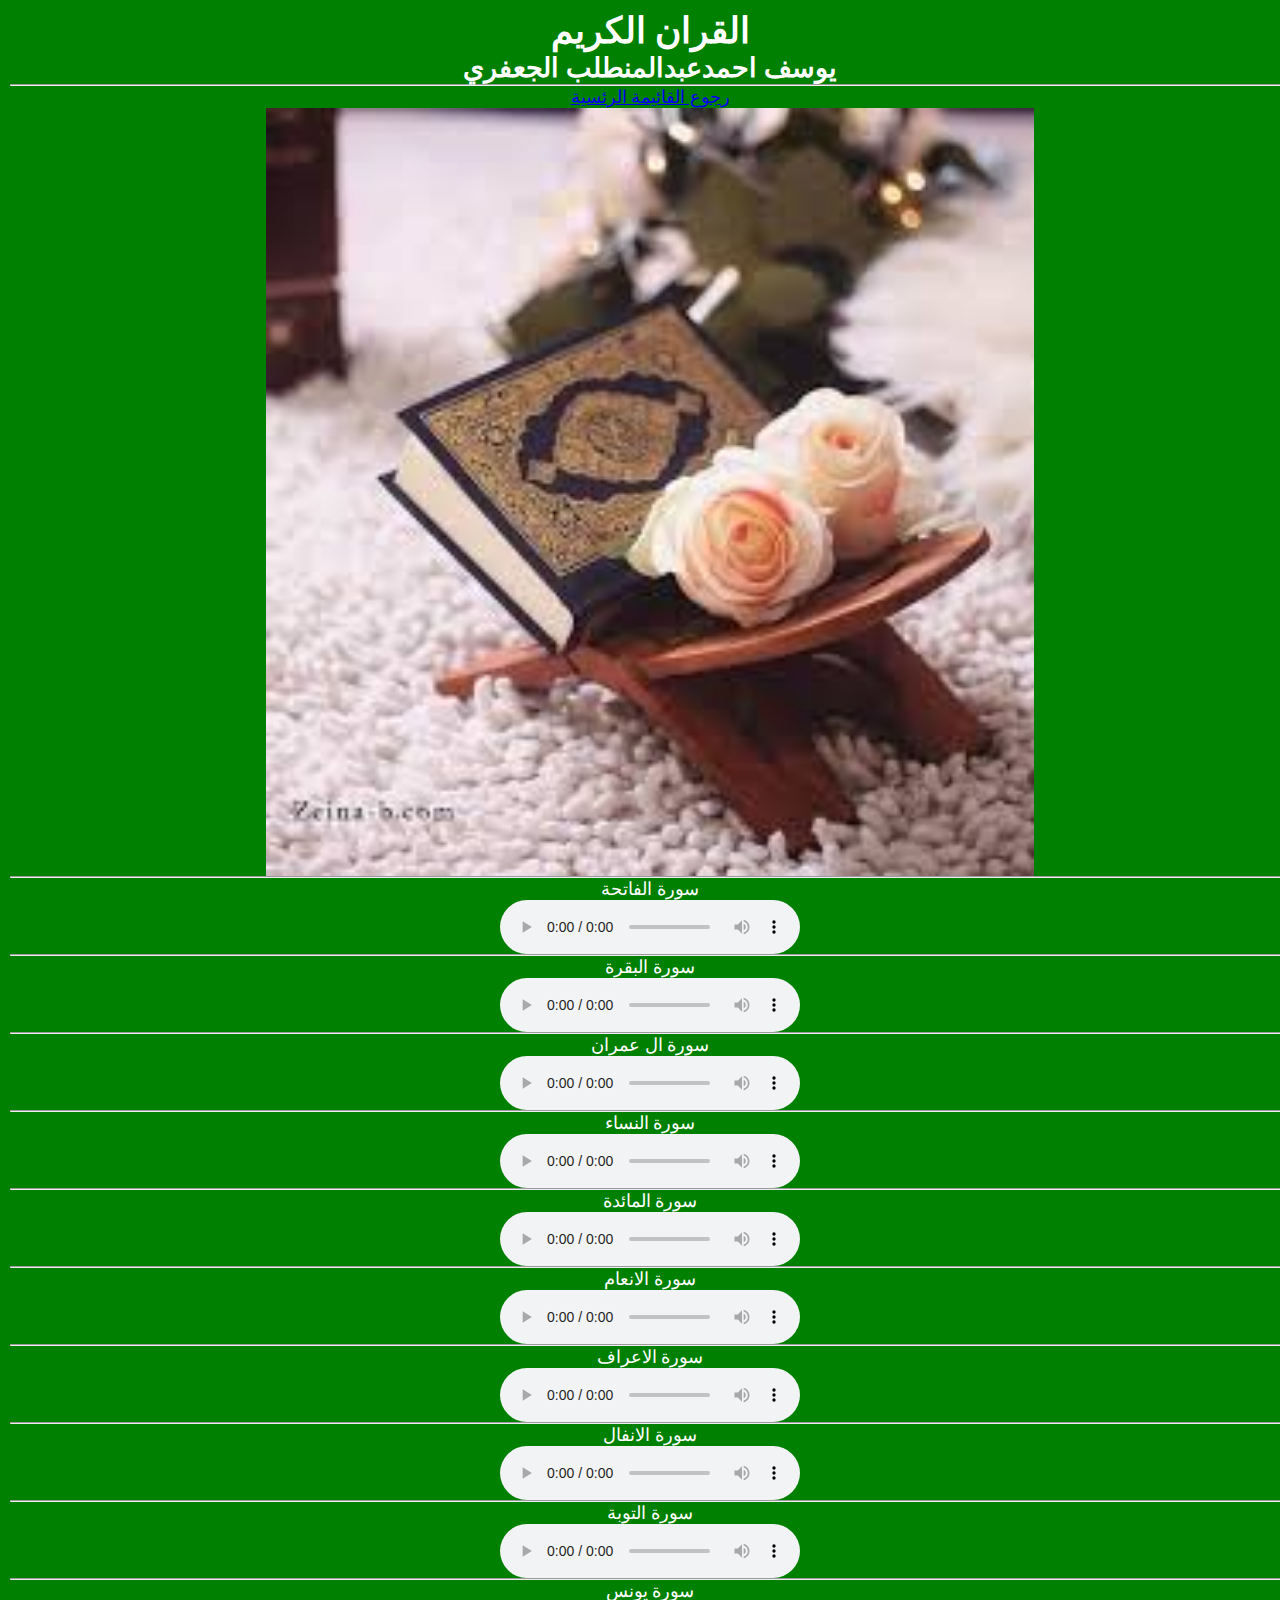
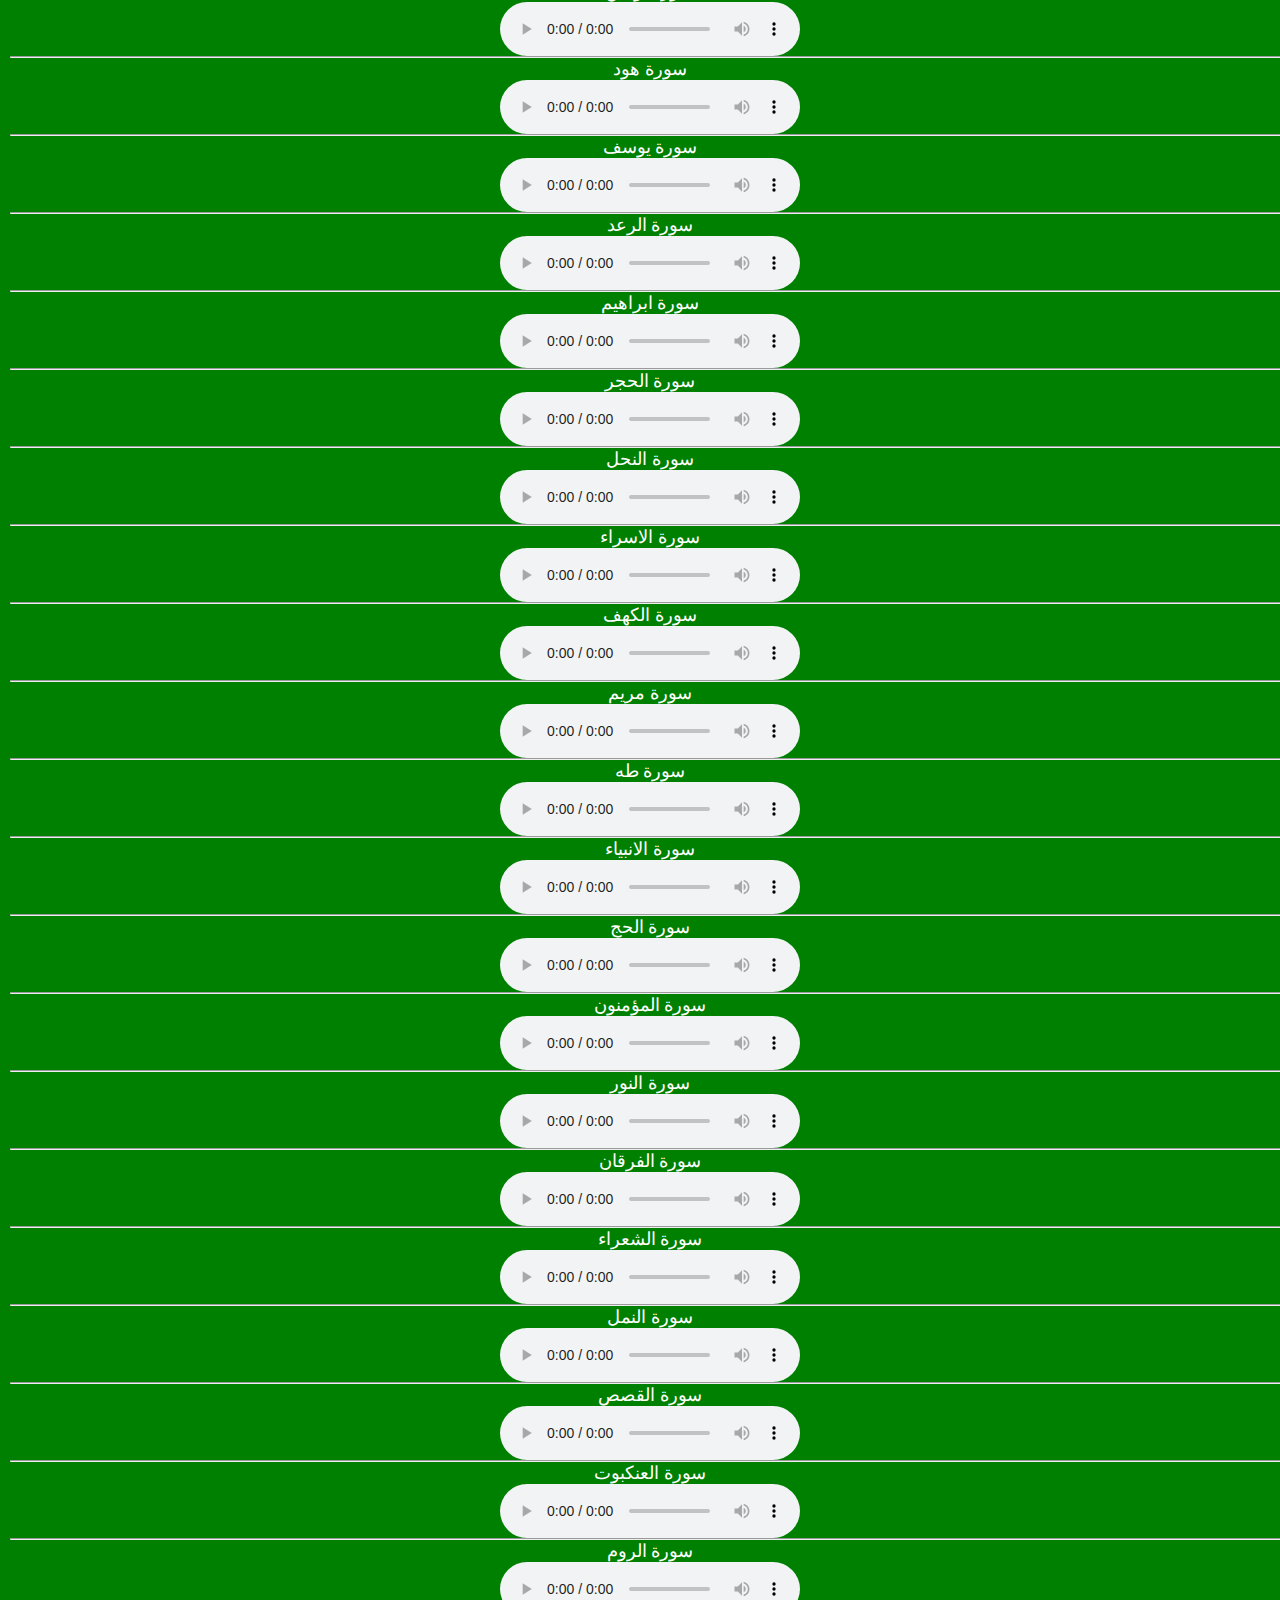
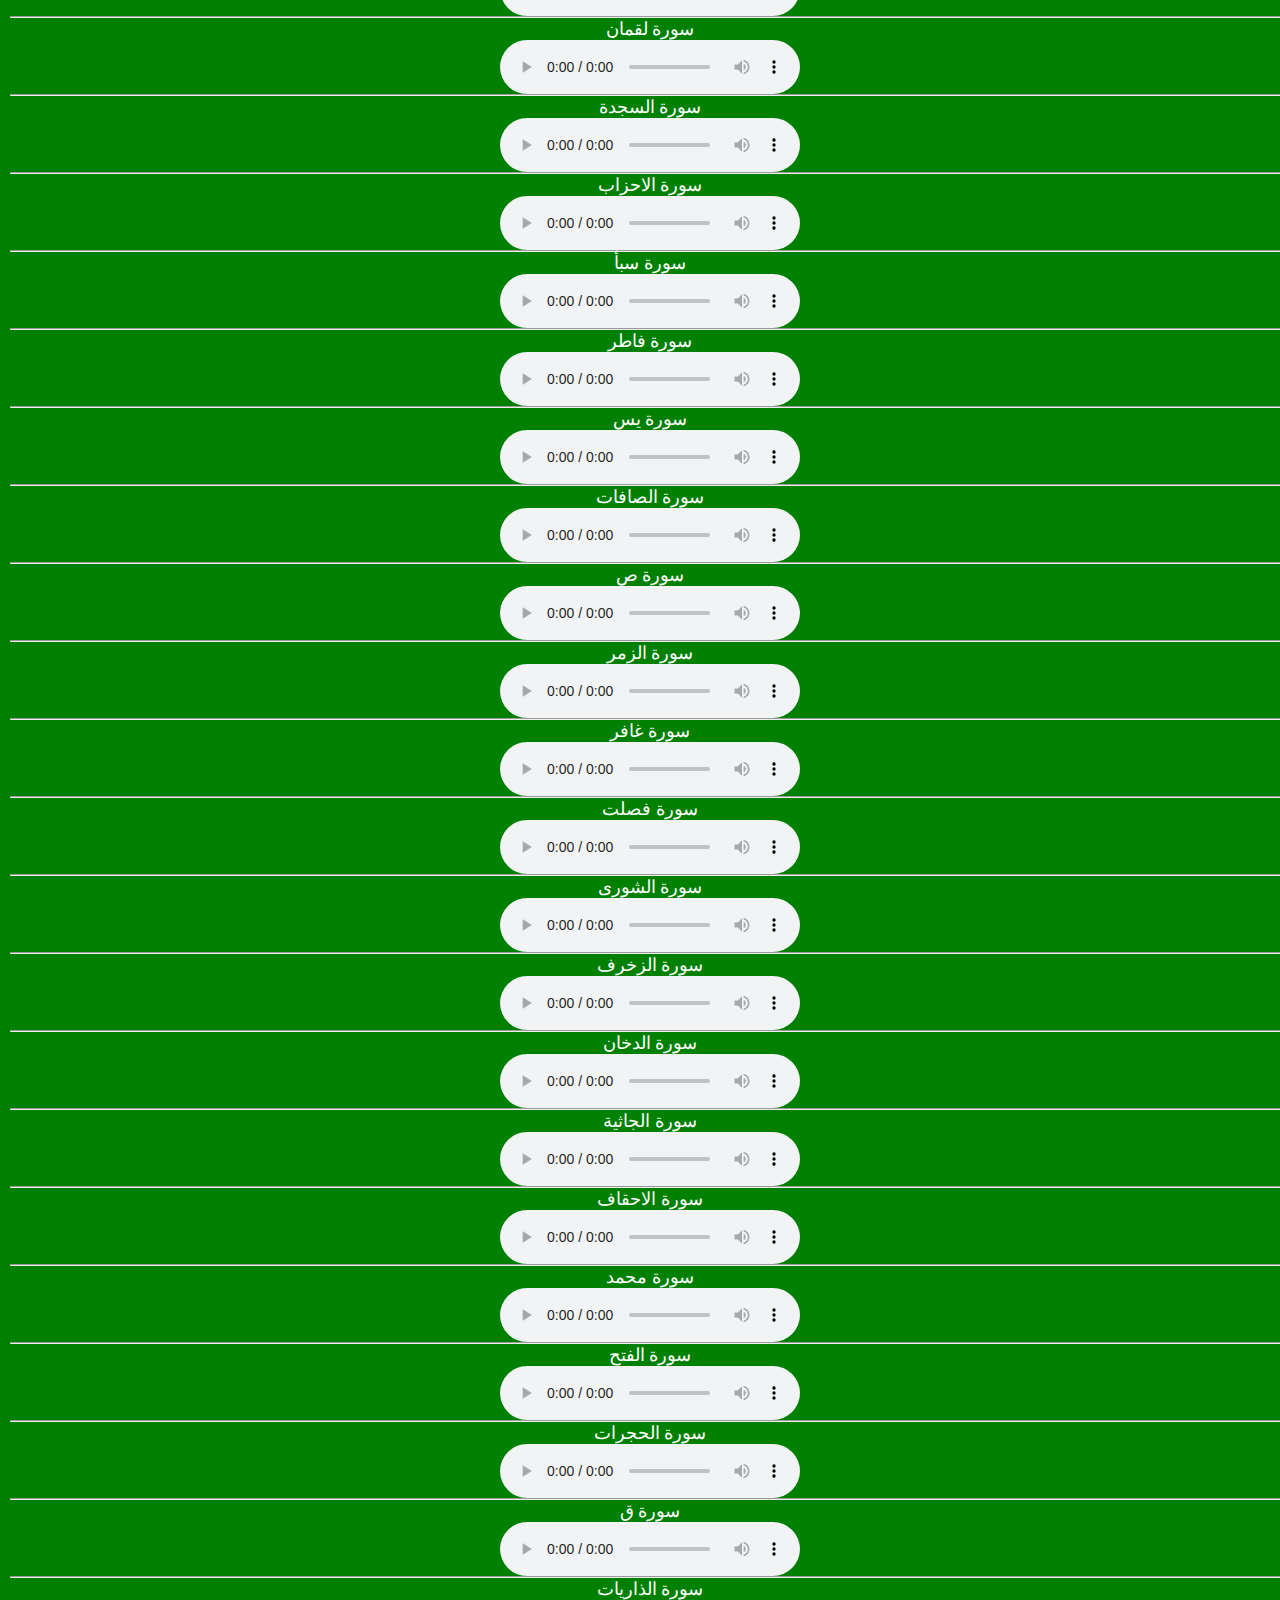
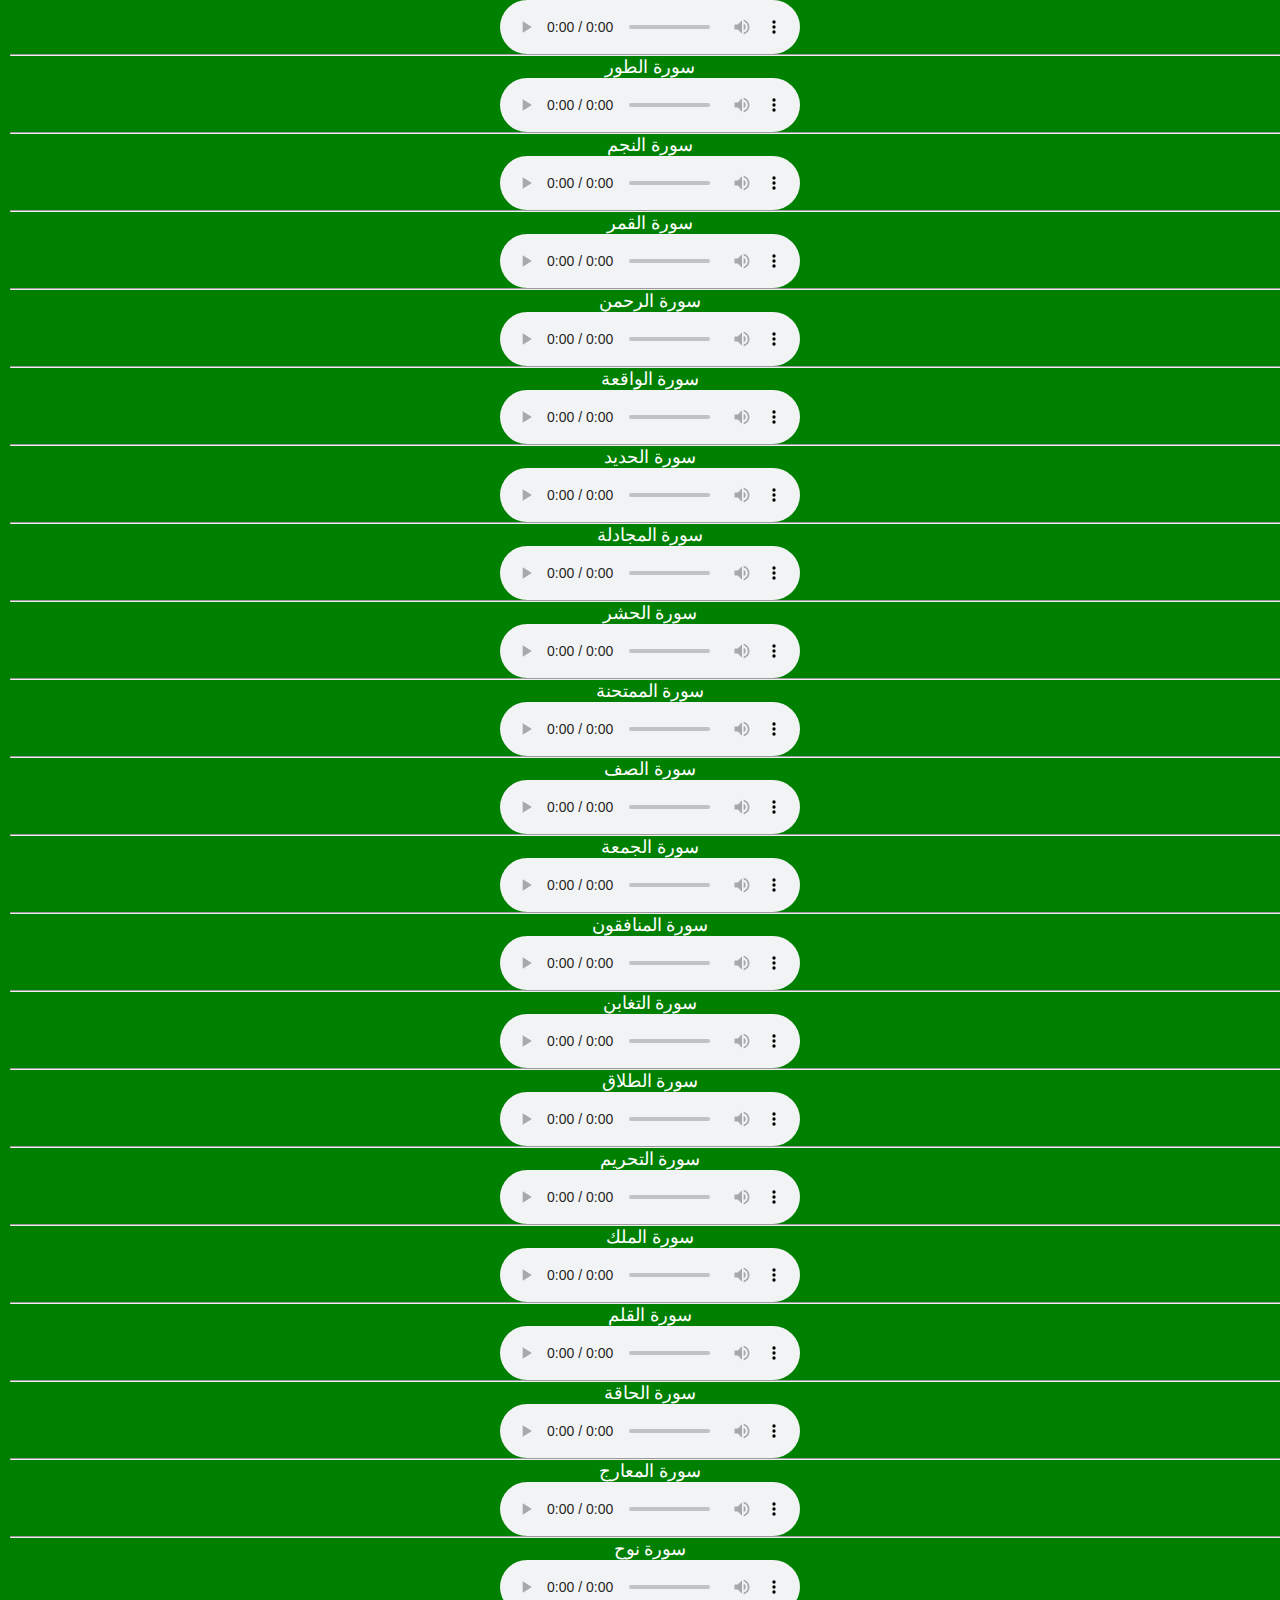
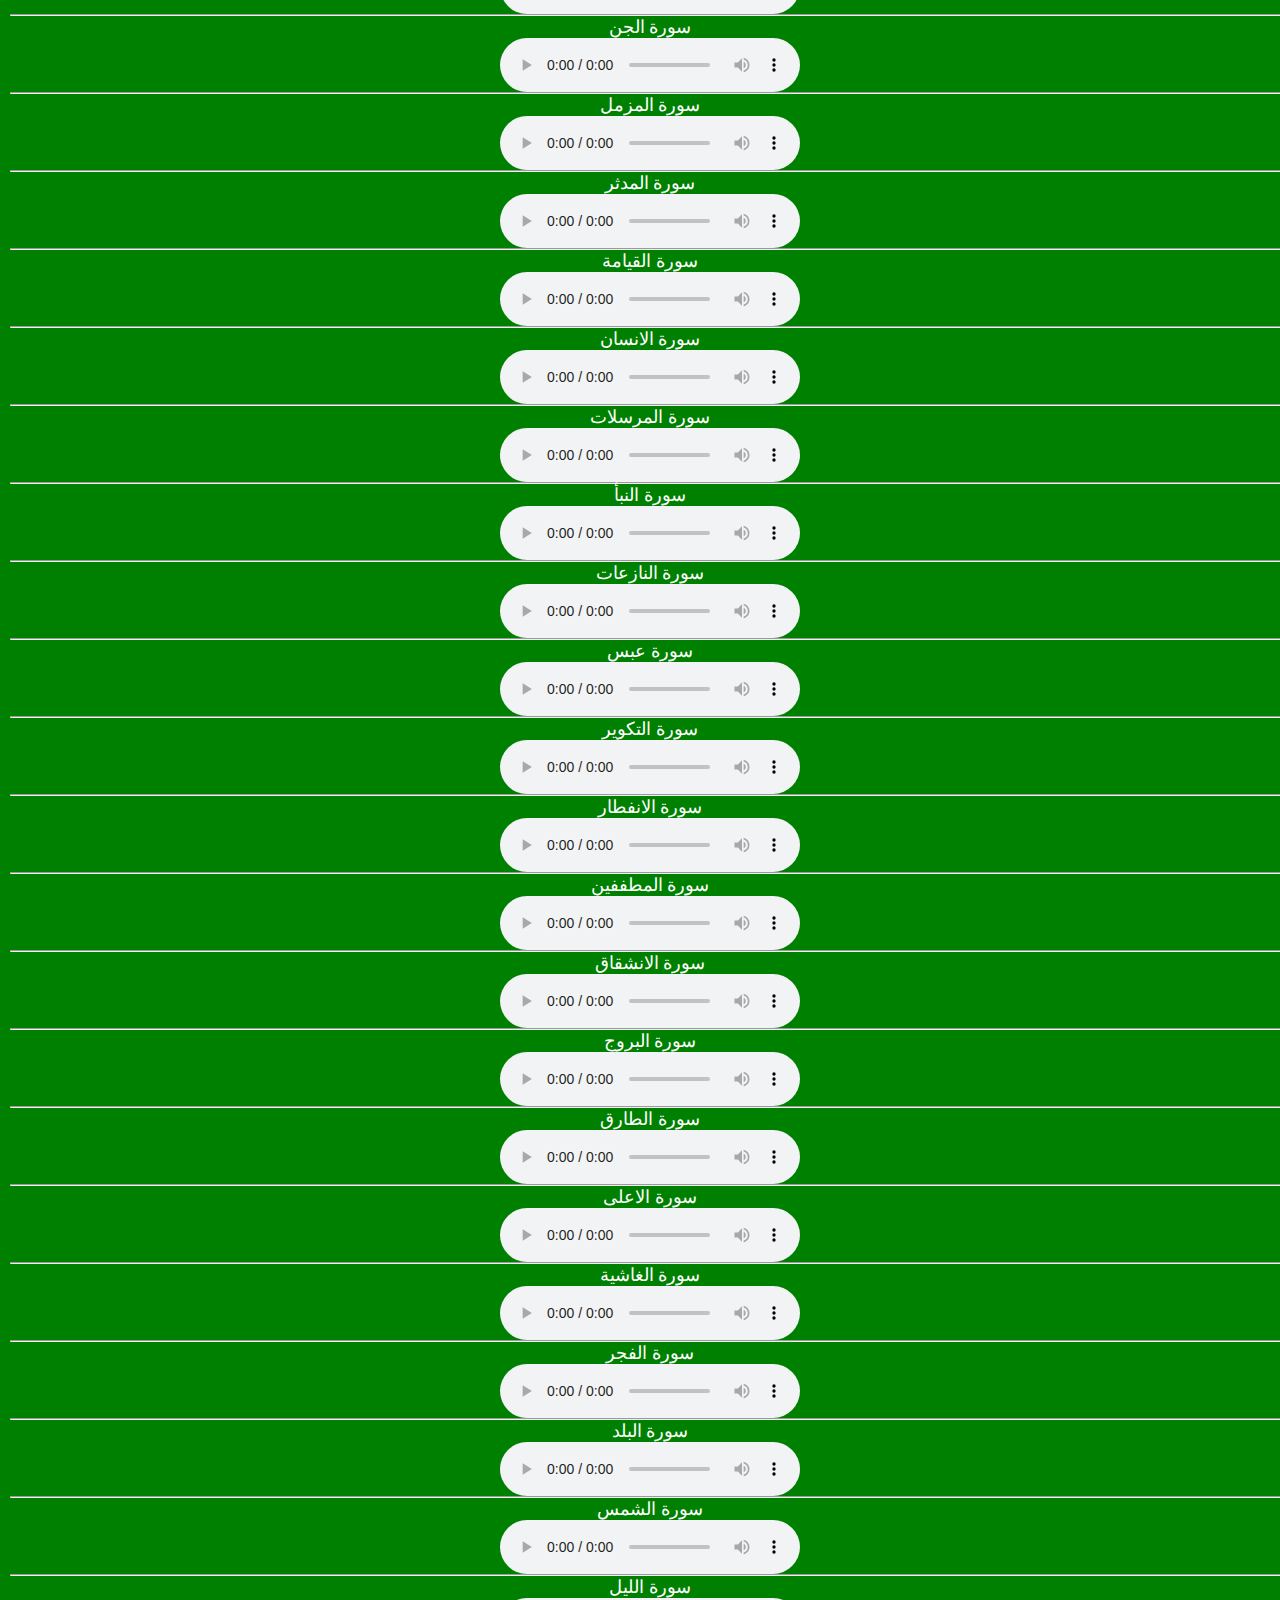
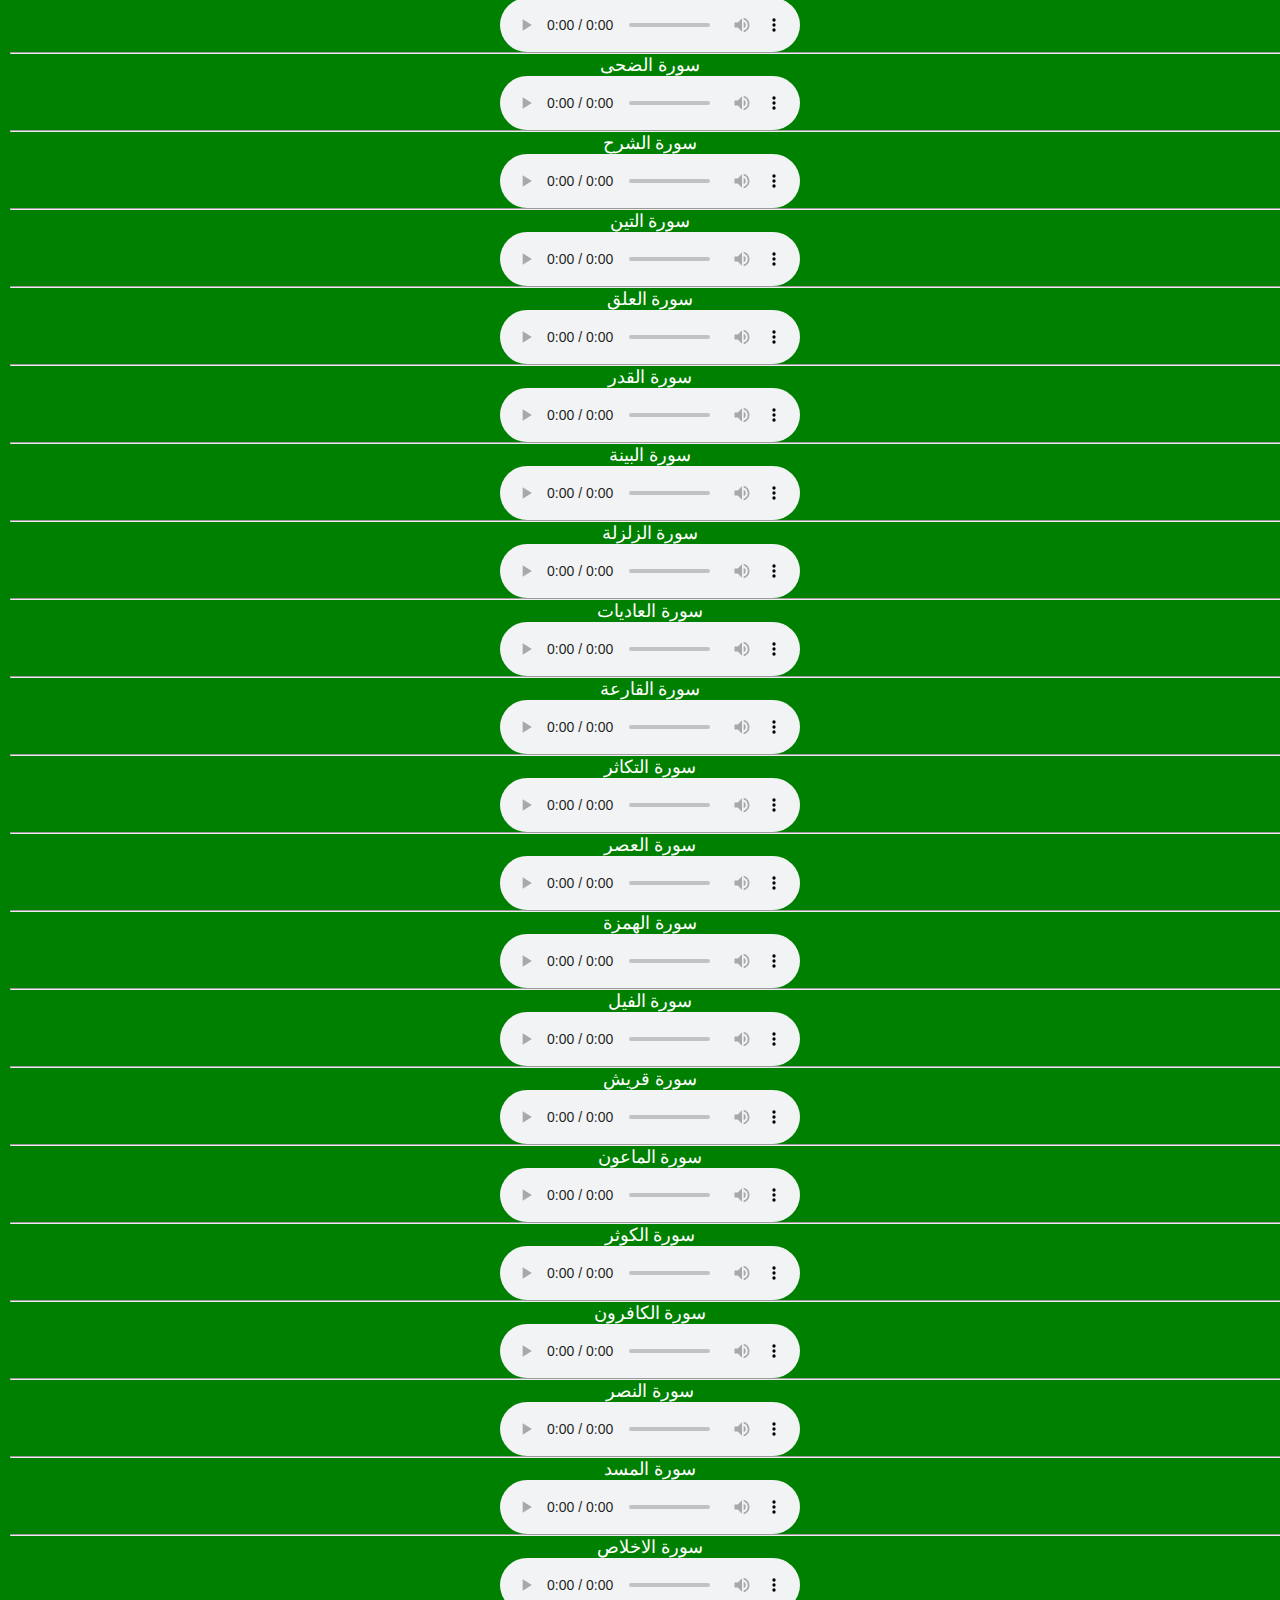
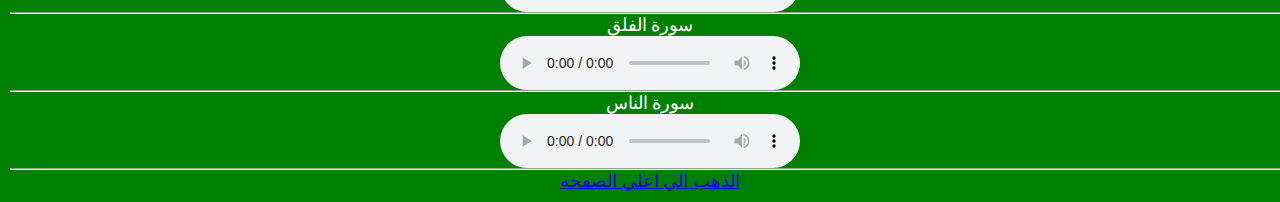
<file: index.html>
<!DOCTYPE html>
<html lang="ar" dir="rtl">
<head>
    <meta charset="UTF-8">
    <meta http-equiv="X-UA-Compatible" content="IE=edge">
    <meta name="viewport" content="width=device-width, initial-scale=1.0">
    <title>القران الكريم صوت </title>
    <style>
        *{
            padding: 0;
            margin: 0;
        }
        body{
            
            
            background: green;
           
        }
        audio,
        img{
            display: block;
            justify-content: center;
            text-align: center;
        }
        div{
            margin: auto;
            padding: 10px;
            text-align: center;
            justify-content: center;
            width: 100%;
            color: white;
            font-size: large;
            font-weight: 500;
        }
        div img{
            width: 60%;
            margin: auto;
        }
        div audio{
            margin: auto;
        }
    </style>
</head>
<body>
  <div>
    <h1>القران الكريم</h1>
    <h2>يوسف احمدعبدالمنطلب الجعفري</h2>
    <hr>
    <a href="index (5).html">رجوع القائيمة الرئسية</a>
    <img src="uu.jpeg">
    <hr>
    <label>سورة الفاتحة</label>
    <audio src="https://server7.mp3quran.net/s_gmd/001.mp3" controls>متصفحك لا يدعم الصوت</audio>
    <hr>
    <label>سورة البقرة</label>
    <audio src="https://server7.mp3quran.net/s_gmd/002.mp3" controls>متصفحك لا يدعم الصوت</audio>
    <hr>
    <label>سورة ال عمران</label>
    <audio src="https://server7.mp3quran.net/s_gmd/003.mp3" controls>متصفحك لا يدعم الصوت</audio>
    <hr>
    <label>سورة النساء</label>
    <audio src="https://server7.mp3quran.net/s_gmd/004.mp3" controls>متصفحك لا يدعم الصوت</audio>
    <hr>
    <label>سورة المائدة</label>
    <audio src="https://server7.mp3quran.net/s_gmd/005.mp3" controls>متصفحك لا يدعم الصوت</audio>
    <hr>
    <label>سورة الانعام</label>
    <audio src="https://server7.mp3quran.net/s_gmd/006.mp3" controls>متصفحك لا يدعم الصوت</audio>
    <hr>
    <label>سورة الاعراف</label>
    <audio src="https://server7.mp3quran.net/s_gmd/007.mp3" controls>متصفحك لا يدعم الصوت</audio>
    <hr>
    <label>سورة الانفال</label>
    <audio src="https://server7.mp3quran.net/s_gmd/008.mp3" controls>متصفحك لا يدعم الصوت</audio>
    <hr>
    <label>سورة التوبة</label>
    <audio src="https://server7.mp3quran.net/s_gmd/009.mp3" controls>متصفحك لا يدعم الصوت</audio>
    <hr>
    <label>سورة يونس</label>
    <audio src="https://server7.mp3quran.net/s_gmd/010.mp3" controls>متصفحك لا يدعم الصوت</audio>
    <hr>
    <label>سورة هود</label>
    <audio src="https://server7.mp3quran.net/s_gmd/011.mp3" controls>متصفحك لا يدعم الصوت</audio>
    <hr>
    <label>سورة يوسف</label>
    <audio src="https://server7.mp3quran.net/s_gmd/012.mp3" controls>متصفحك لا يدعم الصوت</audio>
    <hr>
    <label>سورة الرعد</label>
    <audio src="https://server7.mp3quran.net/s_gmd/013.mp3" controls>متصفحك لا يدعم الصوت</audio>
    <hr>
    <label>سورة ابراهيم</label>
    <audio src="https://server7.mp3quran.net/s_gmd/014.mp3" controls>متصفحك لا يدعم الصوت</audio>
    <hr>
    <label>سورة الحجر</label>
    <audio src="https://server7.mp3quran.net/s_gmd/015.mp3" controls>متصفحك لا يدعم الصوت</audio>
    <hr>
    <label>سورة النحل</label>
    <audio src="https://server7.mp3quran.net/s_gmd/016.mp3" controls>متصفحك لا يدعم الصوت</audio>
    <hr>
    <label>سورة الاسراء</label>
    <audio src="https://server7.mp3quran.net/s_gmd/017.mp3" controls>متصفحك لا يدعم الصوت</audio>
    <hr>
    <label>سورة الكهف</label>
    <audio src="https://server7.mp3quran.net/s_gmd/018.mp3" controls>متصفحك لا يدعم الصوت</audio>
    <hr>
    <label>سورة مريم</label>
    <audio src="https://server7.mp3quran.net/s_gmd/019.mp3" controls>متصفحك لا يدعم الصوت</audio>
    <hr>
    <label>سورة طه</label>
    <audio src="https://server7.mp3quran.net/s_gmd/020.mp3" controls>متصفحك لا يدعم الصوت</audio>
    <hr>
    <label>سورة الانبياء</label>
    <audio src="https://server7.mp3quran.net/s_gmd/021.mp3" controls>متصفحك لا يدعم الصوت</audio>
    <hr>
    <label>سورة الحج</label>
    <audio src="https://server7.mp3quran.net/s_gmd/022.mp3" controls>متصفحك لا يدعم الصوت</audio>
    <hr>
    <label>سورة المؤمنون</label>
    <audio src="https://server7.mp3quran.net/s_gmd/023.mp3" controls>متصفحك لا يدعم الصوت</audio>
    <hr>
    <label>سورة النور</label>
    <audio src="https://server7.mp3quran.net/s_gmd/024.mp3" controls>متصفحك لا يدعم الصوت</audio>
    <hr>
    <label>سورة الفرقان</label>
    <audio src="https://server7.mp3quran.net/s_gmd/025.mp3" controls>متصفحك لا يدعم الصوت</audio>
    <hr>
    <label>سورة الشعراء</label>
    <audio src="https://server7.mp3quran.net/s_gmd/026.mp3" controls>متصفحك لا يدعم الصوت</audio>
    <hr>
    <label>سورة النمل</label>
    <audio src="https://server7.mp3quran.net/s_gmd/027.mp3" controls>متصفحك لا يدعم الصوت</audio>
    <hr>
    <label>سورة القصص</label>
    <audio src="https://server7.mp3quran.net/s_gmd/028.mp3" controls>متصفحك لا يدعم الصوت</audio>
    <hr>
    <label>سورة العنكبوت</label>
    <audio src="https://server7.mp3quran.net/s_gmd/029.mp3" controls>متصفحك لا يدعم الصوت</audio>
    <hr>
    <label>سورة الروم</label>
    <audio src="https://server7.mp3quran.net/s_gmd/030.mp3" controls>متصفحك لا يدعم الصوت</audio>
    <hr>
    <label>سورة لقمان</label>
    <audio src="https://server7.mp3quran.net/s_gmd/031.mp3" controls>متصفحك لا يدعم الصوت</audio>
    <hr>
    <label>سورة السجدة</label>
    <audio src="https://server7.mp3quran.net/s_gmd/032.mp3" controls>متصفحك لا يدعم الصوت</audio>
    <hr>
    <label>سورة الاحزاب</label>
    <audio src="https://server7.mp3quran.net/s_gmd/033.mp3" controls>متصفحك لا يدعم الصوت</audio>
    <hr>
    <label>سورة سبأ</label>
    <audio src="https://server7.mp3quran.net/s_gmd/034.mp3" controls>متصفحك لا يدعم الصوت</audio>
    <hr>
    <label>سورة فاطر</label>
    <audio src="https://server7.mp3quran.net/s_gmd/035.mp3" controls>متصفحك لا يدعم الصوت</audio>
    <hr>
    <label>سورة يس</label>
    <audio src="https://server7.mp3quran.net/s_gmd/036.mp3" controls>متصفحك لا يدعم الصوت</audio>
    <hr>
    <label>سورة الصافات</label>
    <audio src="https://server7.mp3quran.net/s_gmd/037.mp3" controls>متصفحك لا يدعم الصوت</audio>
    <hr>
    <label>سورة ص</label>
    <audio src="https://server7.mp3quran.net/s_gmd/038.mp3" controls>متصفحك لا يدعم الصوت</audio>
    <hr>
    <label>سورة الزمر</label>
    <audio src="https://server7.mp3quran.net/s_gmd/039.mp3" controls>متصفحك لا يدعم الصوت</audio>
    <hr>
    <label>سورة غافر</label>
    <audio src="https://server7.mp3quran.net/s_gmd/040.mp3" controls>متصفحك لا يدعم الصوت</audio>
    <hr>
    <label>سورة فصلت</label>
    <audio src="https://server7.mp3quran.net/s_gmd/041.mp3" controls>متصفحك لا يدعم الصوت</audio>
    <hr>
    <label>سورة الشورى</label>
    <audio src="https://server7.mp3quran.net/s_gmd/042.mp3" controls>متصفحك لا يدعم الصوت</audio>
    <hr>
    <label>سورة الزخرف</label>
    <audio src="https://server7.mp3quran.net/s_gmd/043.mp3" controls>متصفحك لا يدعم الصوت</audio>
    <hr>
    <label>سورة الدخان</label>
    <audio src="https://server7.mp3quran.net/s_gmd/044.mp3" controls>متصفحك لا يدعم الصوت</audio>
    <hr>
    <label>سورة الجاثية</label>
    <audio src="https://server7.mp3quran.net/s_gmd/045.mp3" controls>متصفحك لا يدعم الصوت</audio>
    <hr>
    <label>سورة الاحقاف</label>
    <audio src="https://server7.mp3quran.net/s_gmd/046.mp3" controls>متصفحك لا يدعم الصوت</audio>
    <hr>
    <label>سورة محمد</label>
    <audio src="https://server7.mp3quran.net/s_gmd/047.mp3" controls>متصفحك لا يدعم الصوت</audio>
    <hr>
    <label>سورة الفتح</label>
    <audio src="https://server7.mp3quran.net/s_gmd/048.mp3" controls>متصفحك لا يدعم الصوت</audio>
    <hr>
    <label>سورة الحجرات</label>
    <audio src="https://server7.mp3quran.net/s_gmd/049.mp3" controls>متصفحك لا يدعم الصوت</audio>
    <hr>
    <label>سورة ق</label>
    <audio src="https://server7.mp3quran.net/s_gmd/050.mp3" controls>متصفحك لا يدعم الصوت</audio>
    <hr>
    <label>سورة الذاريات</label>
    <audio src="https://server7.mp3quran.net/s_gmd/051.mp3" controls>متصفحك لا يدعم الصوت</audio>
    <hr>
    <label>سورة الطور</label>
    <audio src="https://server7.mp3quran.net/s_gmd/052.mp3" controls>متصفحك لا يدعم الصوت</audio>
    <hr>
    <label>سورة النجم</label>
    <audio src="https://server7.mp3quran.net/s_gmd/053.mp3" controls>متصفحك لا يدعم الصوت</audio>
    <hr>
    <label>سورة القمر</label>
    <audio src="https://server7.mp3quran.net/s_gmd/054.mp3" controls>متصفحك لا يدعم الصوت</audio>
    <hr>
    <label>سورة الرحمن</label>
    <audio src="https://server7.mp3quran.net/s_gmd/055.mp3" controls>متصفحك لا يدعم الصوت</audio>
    <hr>
    <label>سورة الواقعة</label>
    <audio src="https://server7.mp3quran.net/s_gmd/056.mp3" controls>متصفحك لا يدعم الصوت</audio>
    <hr>
    <label>سورة الحديد</label>
    <audio src="https://server7.mp3quran.net/s_gmd/057.mp3" controls>متصفحك لا يدعم الصوت</audio>
    <hr>
    <label>سورة المجادلة</label>
    <audio src="https://server7.mp3quran.net/s_gmd/058.mp3" controls>متصفحك لا يدعم الصوت</audio>
    <hr>
    <label>سورة الحشر</label>
    <audio src="https://server7.mp3quran.net/s_gmd/059.mp3" controls>متصفحك لا يدعم الصوت</audio>
    <hr>
    <label>سورة الممتحنة</label>
    <audio src="https://server7.mp3quran.net/s_gmd/060.mp3" controls>متصفحك لا يدعم الصوت</audio>
    <hr>
    <label>سورة الصف</label>
    <audio src="https://server7.mp3quran.net/s_gmd/061.mp3" controls>متصفحك لا يدعم الصوت</audio>
    <hr>
    <label>سورة الجمعة</label>
    <audio src="https://server7.mp3quran.net/s_gmd/062.mp3" controls>متصفحك لا يدعم الصوت</audio>
    <hr>
    <label>سورة المنافقون</label>
    <audio src="https://server7.mp3quran.net/s_gmd/063.mp3" controls>متصفحك لا يدعم الصوت</audio>
    <hr>
    <label>سورة التغابن</label>
    <audio src="https://server7.mp3quran.net/s_gmd/064.mp3" controls>متصفحك لا يدعم الصوت</audio>
    <hr>
    <label>سورة الطلاق</label>
    <audio src="https://server7.mp3quran.net/s_gmd/065.mp3" controls>متصفحك لا يدعم الصوت</audio>
    <hr>
    <label>سورة التحريم</label>
    <audio src="https://server7.mp3quran.net/s_gmd/066.mp3" controls>متصفحك لا يدعم الصوت</audio>
    <hr>
    <label>سورة الملك</label>
    <audio src="https://server7.mp3quran.net/s_gmd/067.mp3" controls>متصفحك لا يدعم الصوت</audio>
    <hr>
    <label>سورة القلم</label>
    <audio src="https://server7.mp3quran.net/s_gmd/068.mp3" controls>متصفحك لا يدعم الصوت</audio>
    <hr>
    <label>سورة الحاقة</label>
    <audio src="https://server7.mp3quran.net/s_gmd/069.mp3" controls>متصفحك لا يدعم الصوت</audio>
    <hr>
    <label>سورة المعارج</label>
    <audio src="https://server7.mp3quran.net/s_gmd/070.mp3" controls>متصفحك لا يدعم الصوت</audio>
    <hr>
    <label>سورة نوح</label>
    <audio src="https://server7.mp3quran.net/s_gmd/071.mp3" controls>متصفحك لا يدعم الصوت</audio>
    <hr>
    <label>سورة الجن</label>
    <audio src="https://server7.mp3quran.net/s_gmd/072.mp3" controls>متصفحك لا يدعم الصوت</audio>
    <hr>
    <label>سورة المزمل</label>
    <audio src="https://server7.mp3quran.net/s_gmd/073.mp3" controls>متصفحك لا يدعم الصوت</audio>
    <hr>
    <label>سورة المدثر</label>
    <audio src="https://server7.mp3quran.net/s_gmd/074.mp3" controls>متصفحك لا يدعم الصوت</audio>
    <hr>
    <label>سورة القيامة</label>
    <audio src="https://server7.mp3quran.net/s_gmd/075.mp3" controls>متصفحك لا يدعم الصوت</audio>
    <hr>
    <label>سورة الانسان</label>
    <audio src="https://server7.mp3quran.net/s_gmd/076.mp3" controls>متصفحك لا يدعم الصوت</audio>
    <hr>
    <label>سورة المرسلات</label>
    <audio src="https://server7.mp3quran.net/s_gmd/077.mp3" controls>متصفحك لا يدعم الصوت</audio>
    <hr>
    <label>سورة النبأ</label>
    <audio src="https://server7.mp3quran.net/s_gmd/078.mp3" controls>متصفحك لا يدعم الصوت</audio>
    <hr>
    <label>سورة النازعات</label>
    <audio src="https://server7.mp3quran.net/s_gmd/079.mp3" controls>متصفحك لا يدعم الصوت</audio>
    <hr>
    <label>سورة عبس</label>
    <audio src="https://server7.mp3quran.net/s_gmd/080.mp3" controls>متصفحك لا يدعم الصوت</audio>
    <hr>
    <label>سورة التكوير</label>
    <audio src="https://server7.mp3quran.net/s_gmd/081.mp3" controls>متصفحك لا يدعم الصوت</audio>
    <hr>
    <label>سورة الانفطار</label>
    <audio src="https://server7.mp3quran.net/s_gmd/082.mp3" controls>متصفحك لا يدعم الصوت</audio>
    <hr>
    <label>سورة المطففين</label>
    <audio src="https://server7.mp3quran.net/s_gmd/083.mp3" controls>متصفحك لا يدعم الصوت</audio>
    <hr>
    <label>سورة الانشقاق</label>
    <audio src="https://server7.mp3quran.net/s_gmd/084.mp3" controls>متصفحك لا يدعم الصوت</audio>
    <hr>
    <label>سورة البروج</label>
    <audio src="https://server7.mp3quran.net/s_gmd/085.mp3" controls>متصفحك لا يدعم الصوت</audio>
    <hr>
    <label>سورة الطارق</label>
    <audio src="https://server7.mp3quran.net/s_gmd/086.mp3" controls>متصفحك لا يدعم الصوت</audio>
    <hr>
    <label>سورة الاعلى</label>
    <audio src="https://server7.mp3quran.net/s_gmd/087.mp3" controls>متصفحك لا يدعم الصوت</audio>
    <hr>
    <label>سورة الغاشية</label>
    <audio src="https://server7.mp3quran.net/s_gmd/088.mp3" controls>متصفحك لا يدعم الصوت</audio>
    <hr>
    <label>سورة الفجر</label>
    <audio src="https://server7.mp3quran.net/s_gmd/089.mp3" controls>متصفحك لا يدعم الصوت</audio>
    <hr>
    <label>سورة البلد</label>
    <audio src="https://server7.mp3quran.net/s_gmd/090.mp3" controls>متصفحك لا يدعم الصوت</audio>
    <hr>
    <label>سورة الشمس</label>
    <audio src="https://server7.mp3quran.net/s_gmd/091.mp3" controls>متصفحك لا يدعم الصوت</audio>
    <hr>
    <label>سورة الليل</label>
    <audio src="https://server7.mp3quran.net/s_gmd/092.mp3" controls>متصفحك لا يدعم الصوت</audio>
    <hr>
    <label>سورة الضحى</label>
    <audio src="https://server7.mp3quran.net/s_gmd/093.mp3" controls>متصفحك لا يدعم الصوت</audio>
    <hr>
    <label>سورة الشرح</label>
    <audio src="https://server7.mp3quran.net/s_gmd/094.mp3" controls>متصفحك لا يدعم الصوت</audio>
    <hr>
    <label>سورة التين</label>
    <audio src="https://server7.mp3quran.net/s_gmd/095.mp3" controls>متصفحك لا يدعم الصوت</audio>
    <hr>
    <label>سورة العلق</label>
    <audio src="https://server7.mp3quran.net/s_gmd/096.mp3" controls>متصفحك لا يدعم الصوت</audio>
    <hr>
    <label>سورة القدر</label>
    <audio src="https://server7.mp3quran.net/s_gmd/097.mp3" controls>متصفحك لا يدعم الصوت</audio>
    <hr>
    <label>سورة البينة</label>
    <audio src="https://server7.mp3quran.net/s_gmd/098.mp3" controls>متصفحك لا يدعم الصوت</audio>
    <hr>
    <label>سورة الزلزلة</label>
    <audio src="https://server7.mp3quran.net/s_gmd/099.mp3" controls>متصفحك لا يدعم الصوت</audio>
    <hr>
    <label>سورة العاديات</label>
    <audio src="https://server7.mp3quran.net/s_gmd/100.mp3" controls>متصفحك لا يدعم الصوت</audio>
    <hr>
    <label>سورة القارعة</label>
    <audio src="https://server7.mp3quran.net/s_gmd/101.mp3" controls>متصفحك لا يدعم الصوت</audio>
    <hr>
    <label>سورة التكاثر</label>
    <audio src="https://server7.mp3quran.net/s_gmd/102.mp3" controls>متصفحك لا يدعم الصوت</audio>
    <hr>
    <label>سورة العصر</label>
    <audio src="https://server7.mp3quran.net/s_gmd/103.mp3" controls>متصفحك لا يدعم الصوت</audio>
    <hr>
    <label>سورة الهمزة</label>
    <audio src="https://server7.mp3quran.net/s_gmd/104.mp3" controls>متصفحك لا يدعم الصوت</audio>
    <hr>
    <label>سورة الفيل</label>
    <audio src="https://server7.mp3quran.net/s_gmd/105.mp3" controls>متصفحك لا يدعم الصوت</audio>
    <hr>
    <label>سورة قريش</label>
    <audio src="https://server7.mp3quran.net/s_gmd/106.mp3" controls>متصفحك لا يدعم الصوت</audio>
    <hr>
    <label>سورة الماعون</label>
    <audio src="https://server7.mp3quran.net/s_gmd/107.mp3" controls>متصفحك لا يدعم الصوت</audio>
    <hr>
    <label>سورة الكوثر</label>
    <audio src="https://server7.mp3quran.net/s_gmd/108.mp3" controls>متصفحك لا يدعم الصوت</audio>
    <hr>
    <label>سورة الكافرون</label>
    <audio src="https://server7.mp3quran.net/s_gmd/109.mp3" controls>متصفحك لا يدعم الصوت</audio>
    <hr>
    <label>سورة النصر</label>
    <audio src="https://server7.mp3quran.net/s_gmd/110.mp3" controls>متصفحك لا يدعم الصوت</audio>
    <hr>
    <label>سورة المسد</label>
    <audio src="https://server7.mp3quran.net/s_gmd/111.mp3" controls>متصفحك لا يدعم الصوت</audio>
    <hr>
    <label>سورة الاخلاص</label>
    <audio src="https://server7.mp3quran.net/s_gmd/112.mp3" controls>متصفحك لا يدعم الصوت</audio>
    <hr>
    <label>سورة الفلق</label>
    <audio src="https://server7.mp3quran.net/s_gmd/113.mp3" controls>متصفحك لا يدعم الصوت</audio>
    <hr>
    <label>سورة الناس</label>
    <audio src="https://server7.mp3quran.net/s_gmd/114.mp3" controls>متصفحك لا يدعم الصوت</audio>
    <hr>
    <a href="#top">الذهب الي اعلي الصفحه</a>

  </div>
  <script>
      document.addEventListener('play', function(e){
    var audios = document.getElementsByTagName('audio');
    for(var i = 0, len = audios.length; i < len;i++){
        if(audios[i] != e.target){
            audios[i].pause();
        }
    }
}, true);

  </script>
</body>
</html>
</file>
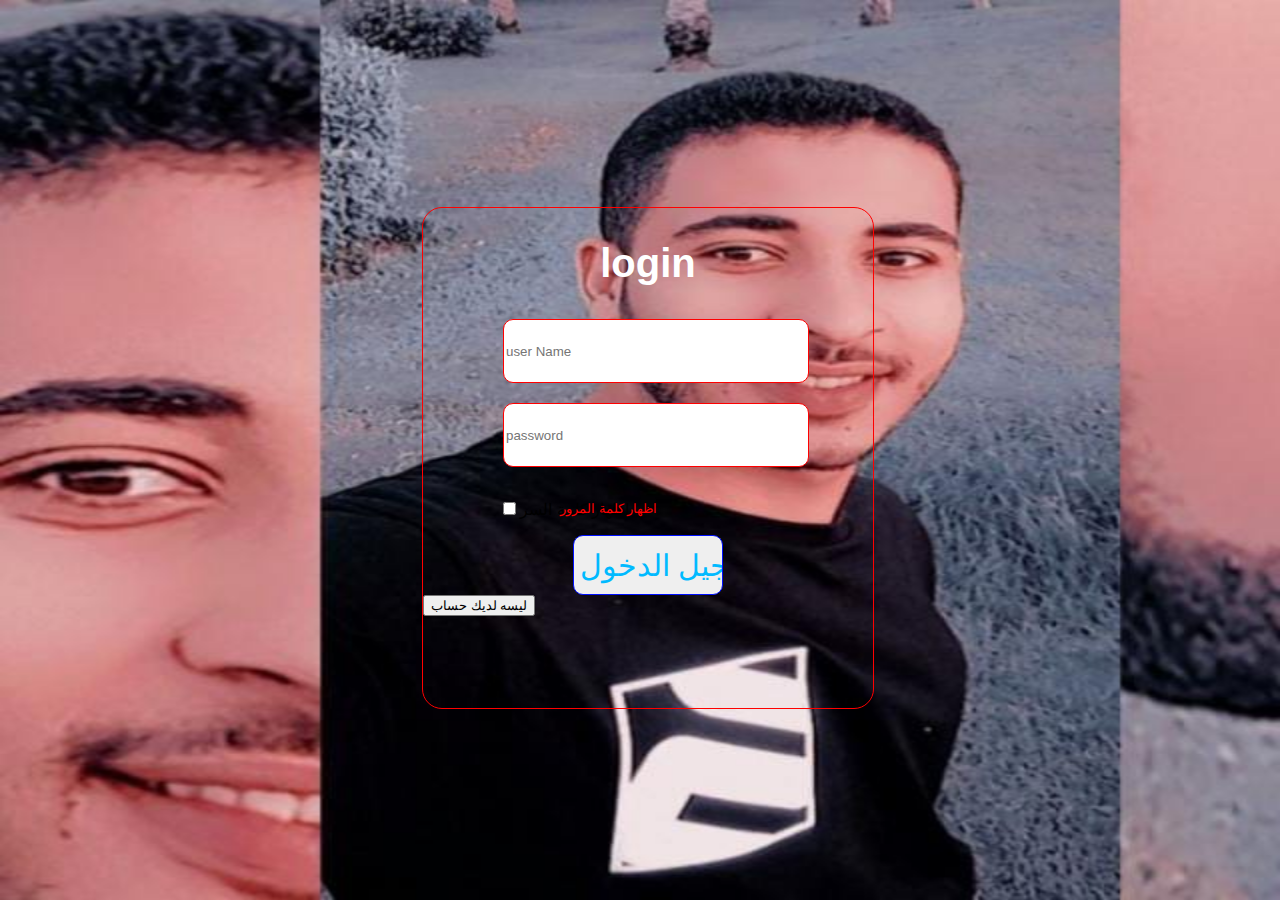
<file: index (2).html>
<!DOCTYPE html>
<html lang="en">
<head>
    <meta charset="UTF-8">
    <meta http-equiv="X-UA-Compatible" content="IE=edge">
    <meta name="viewport" content="width=device-width, initial-scale=1.0">
    <link rel="stylesheet" href="zz.css">
    <title>تسجيل دخول</title>
    <style></style>
</head>
<body>
    <form>
        <h2>login</h2>
        <input type="text" name="user" placeholder="user Name"><br>
        <input type="password" name="password" placeholder="password"><br>
        <input type="checkbox"> اظهار كلمة السر<br>
        <input type="submit" value="تسجيل الدخول"><br>
        <button > ليسه لديك حساب</button>
    </form>
    
</body>
</html>
</file>
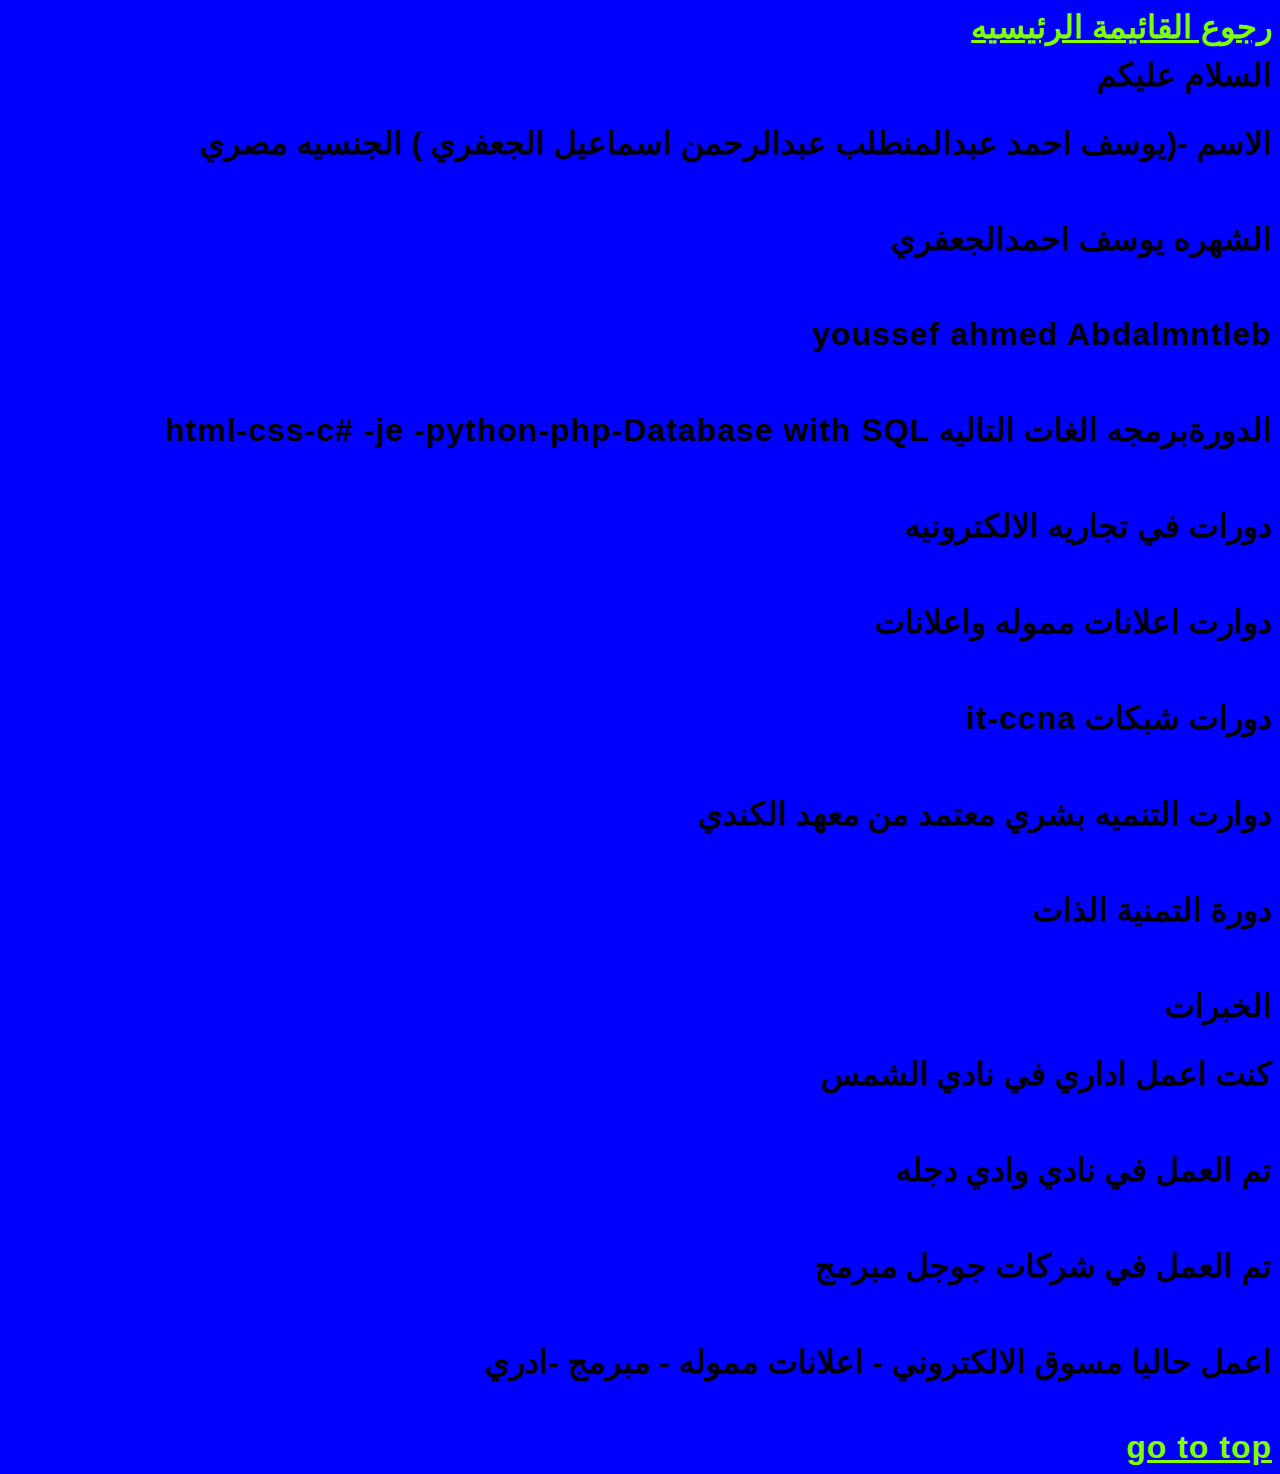
<file: index (3).html>
<!DOCTYPE html>
<html dir="rtl"
<head>
    <meta charset="UTF-8">
    <meta http-equiv="X-UA-Compatible" content="IE=edge">
    <meta name="viewport" content="width=device-width, initial-scale=1.0">
    <link rel="stylesheet" href="يوسف.css">
    <title>انجازات</title>
</head>
<body>
   <nav class="pp">
    <a href="index (5).html">رجوع القائيمة الرئيسيه</a>
    <h1>  السلام عليكم 
    </h1>
    <h2>الاسم -(يوسف احمد عبدالمنطلب عبدالرحمن اسماعيل الجعفري )  الجنسيه مصري </h2><br>
    <h3>الشهره يوسف احمدالجعفري</h3><br>
    <p>youssef ahmed Abdalmntleb </p><br>
    <h4>الدورةبرمجه الغات التاليه html-css-c# -je -python-php-Database with SQL</h4><br>
   <h5>     دورات في تجاريه الالكترونيه </h5><br>
   <h6>دوارت اعلانات مموله واعلانات </h6><br>
   <h6>دورات شبكات it-ccna</h6><br>
   <h1>دوارت التنميه بشري معتمد من معهد الكندي</h1><br>
   <h2>دورة التمنية الذات</h2><br>
   </nav> 
   <div class="vv">
    <h2>الخبرات</h2>
    <h1>كنت اعمل اداري في نادي الشمس</h1><br>
    <h2>تم العمل في نادي وادي دجله</h2><br>
    <h3>تم العمل في شركات جوجل مبرمج</h3><br>
    <h4>اعمل حاليا مسوق الالكتروني - اعلانات مموله - مبرمج -ادري</h4><br>
  
   <a href="#top">go to top</a>
</div>
</body>
</html>
</file>
<file: zz.css>
*{-webkit-box-sizing: "border-box" }

body{
    background: #f3f3f3;
    font-family: Arial;
    width: 100%;
    min-height: 100vh;
    display: flex;
    align-items:center ;
    background:url(yss.jpeg)no-repeat;
    background-size: 100% 100%;
    background-position:center;
    background-attachment:fixed;
}
      


form{
    width: 450px;
    height: 500px;
    border: 1px solid #ff0000;
    border-radius: 20px;
    margin: 50px auto;
}
h2{
    color: #fff;
    font-weight: bold;
    font-size: 40px;
    text-align: center;
    
}
input[type="text"] , [type="password"]{
    width: 300px;
    height: 60px;
    margin-bottom: 20px;
    margin-left: 80px;
    border: 1px solid #ff0000;
    border-radius: 10px;
    outline: none;
}
input[type="checkbox"]{
    margin:  15px 0 20px 80px;
    color: #ff0000;
}
input[type="checkbox"]:after{
    content: "اظهار كلمة المرور";
    color: #ff0000;
    line-height: 1;
    position: absolute;
    left: 560px;
}


inputp[type="checkb"]{
    color: #ff0000;
}
input[type="submit"]{
    width: 150px;
    height: 60px;
    margin-left: 150px;
    border: 1px solid #0011ff;
    border-radius: 10px;
    color: #00baff;
    font-size: 30px;

}
</file>
<file: يوسف.css>
body{
    background-color: blue;
    font-family: 'Poppins', sans-serif;
   
}
.pp a{
    color: chartreuse;
    font-size: 2em;
    font-weight: 700;
    letter-spacing: 1px;
    margin-top: 10px;
    margin-bottom: 30px;
    background-position:center;
}


.pp h1{
    color: black;
    font-size: 2em;
    font-weight: 700;
    letter-spacing: 1px;
    margin-top: 10px;
    margin-bottom: 30px;
}
.pp h2{
    color: black;
    font-size: 2em;
    font-weight: 700;
    letter-spacing: 1px;
    margin-top: 10px;
    margin-bottom: 30px;
}
.pp h3{
    color: black;
    font-size: 2em;
    font-weight: 700;
    letter-spacing: 1px;
    margin-top: 10px;
    margin-bottom: 30px;
}
.pp h4{
    color: black;
    font-size: 2em;
    font-weight: 700;
    letter-spacing: 1px;
    margin-top: 10px;
    margin-bottom: 30px;
   
}
.pp h5{
    color: black;
    font-size: 2em;
    font-weight: 700;
    letter-spacing: 1px;
    margin-top: 10px;
    margin-bottom: 30px;
}
.pp h6{
    color: black;
    font-size: 2em;
    font-weight: 700;
    letter-spacing: 1px;
    margin-top: 10px;
    margin-bottom: 30px;
}
.pp p{
    color: black;
    font-size: 2em;
    font-weight: 700;
    letter-spacing: 1px;
    margin-top: 10px;
    margin-bottom: 30px;
}
.vv h1{
        color: black;
        font-size: 2em;
        font-weight: 700;
        letter-spacing: 1px;
        margin-top: 10px;
        margin-bottom: 30px;
    }
    .vv h2{
        color: black;
        font-size: 2em;
        font-weight: 700;
        letter-spacing: 1px;
        margin-top: 10px;
        margin-bottom: 30px;
    }
    .vv h3{
        color: black;
        font-size: 2em;
        font-weight: 700;
        letter-spacing: 1px;
        margin-top: 10px;
        margin-bottom: 30px;
    }
    .vv h4{
        color: black;
        font-size: 2em;
        font-weight: 700;
        letter-spacing: 1px;
        margin-top: 10px;
        margin-bottom: 30px;
    }
    .vv a{
        color: chartreuse;
        font-size: 2em;
        font-weight: 700;
        letter-spacing: 1px;
        margin-top: 10px;
        margin-bottom: 30px;
        background-position:center;
    }
</file>
